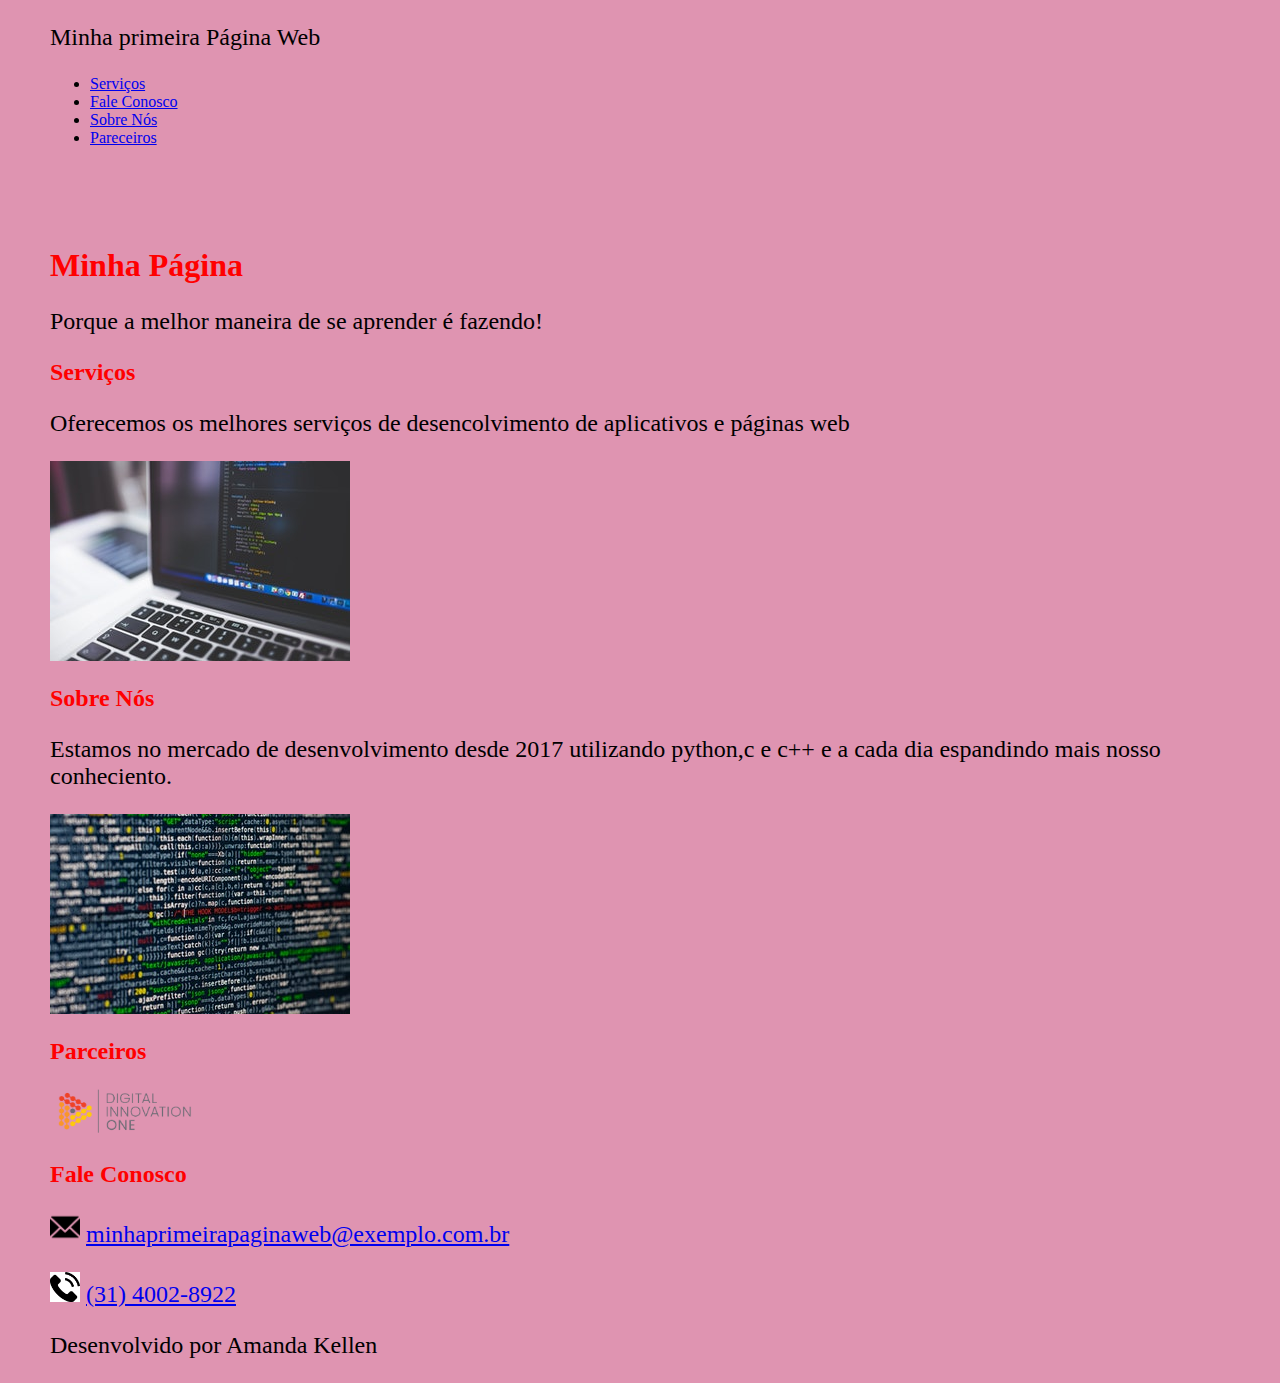
<file: index.html>
<!DOCTYPE html>
<html lang="pt-br">
<head>
    <meta charset="UTF-8">
    <title>Aprendendo HTML e CSS</title>
    <link rel="stylesheet" type="text/css" href="css/style.css">
</head>
<body>
<nav><!--Gera Menu-->
       <P> Minha primeira Página Web</P>
       <ul><!--Gera Lista-->
           <li>
               <a href="#Serviços">Serviços</a>
           </li>
           <li>
               <a href="#Fale Conosco">Fale Conosco</a>
           </li>
           <li>
               <a href="#Sobre Nos"> Sobre Nós</a>
           </li>
           <li>
               <a href="=#Parceiros"> Pareceiros</a>
           </li>
       </ul>

   </nav>

   <header>
        <h1>Minha Página</h1>
        <p>
            Porque a melhor maneira de se aprender é fazendo!
        </p>

    </header>
    <section id="Serviços"><!--Separa seções de conteudo-->
       <h2>Serviços</h2>
        <p>Oferecemos os melhores serviços de desencolvimento de aplicativos e páginas web</p>
        <div>
            <img src="img/gray-laptop-computer-showing-html-codes-in-shallow-focus-160107.jpg" width="300pixels" class="img_padrão">
        </div>

    </section>

    <section id="Sobre Nos"><!--Separa seções de conteudo-->
       <h2>Sobre Nós</h2>
        <p>Estamos no mercado de desenvolvimento desde 2017 utilizando python,c e c++
            e a cada dia espandindo mais nosso conheciento.
        </p>
        <div>
            <img src="img/computer-monitor-coding-programming-2194062 (1).jpg" class="img_padrão">
        </div>

   </section>
   <section>
       <h2>Parceiros</h2>
       <div>
           <a href="https://digitalinnovation.one/" target="_blank">
               <img src="img/digital.png" width="150px" class="img_padrão">
           </a>
       </div>

   </section>
   <section id="Fale Conosco"><!--Separa seções de conteudo-->
       <h2>Fale Conosco</h2>
        <div>
            <p>
                <img src="img/email.png" width="30px">
                <a href="mailto:minhaprimeirapaginaweb@exemplo.com.br">
                    minhaprimeirapaginaweb@exemplo.com.br
                </a>
            </p>
        </div>

        <div>
            <p>
                <img src="img/telefone.png" width="30px">
                <a href="tel:3140028922">
                    (31) 4002-8922
                </a>
            </p>
        </div>

    </section>
    <footer>
        <p>Desenvolvido por Amanda Kellen</p>
    </footer>
</body>

</html>
</file>
<file: css/style.css>
body{
    background: rgb(223, 148, 177);
    margin-right:50px;
    margin-left:50px;
}
header{
   margin-top:100px;
}

h1{
   color: red;
   font-family: fantasy;
}

h2{
   color: red;
   font-family: fantasy;
}
p{
  font-size:24px;
}

.img_padrao{
  margin-bottom: 35px;

}
</file>
